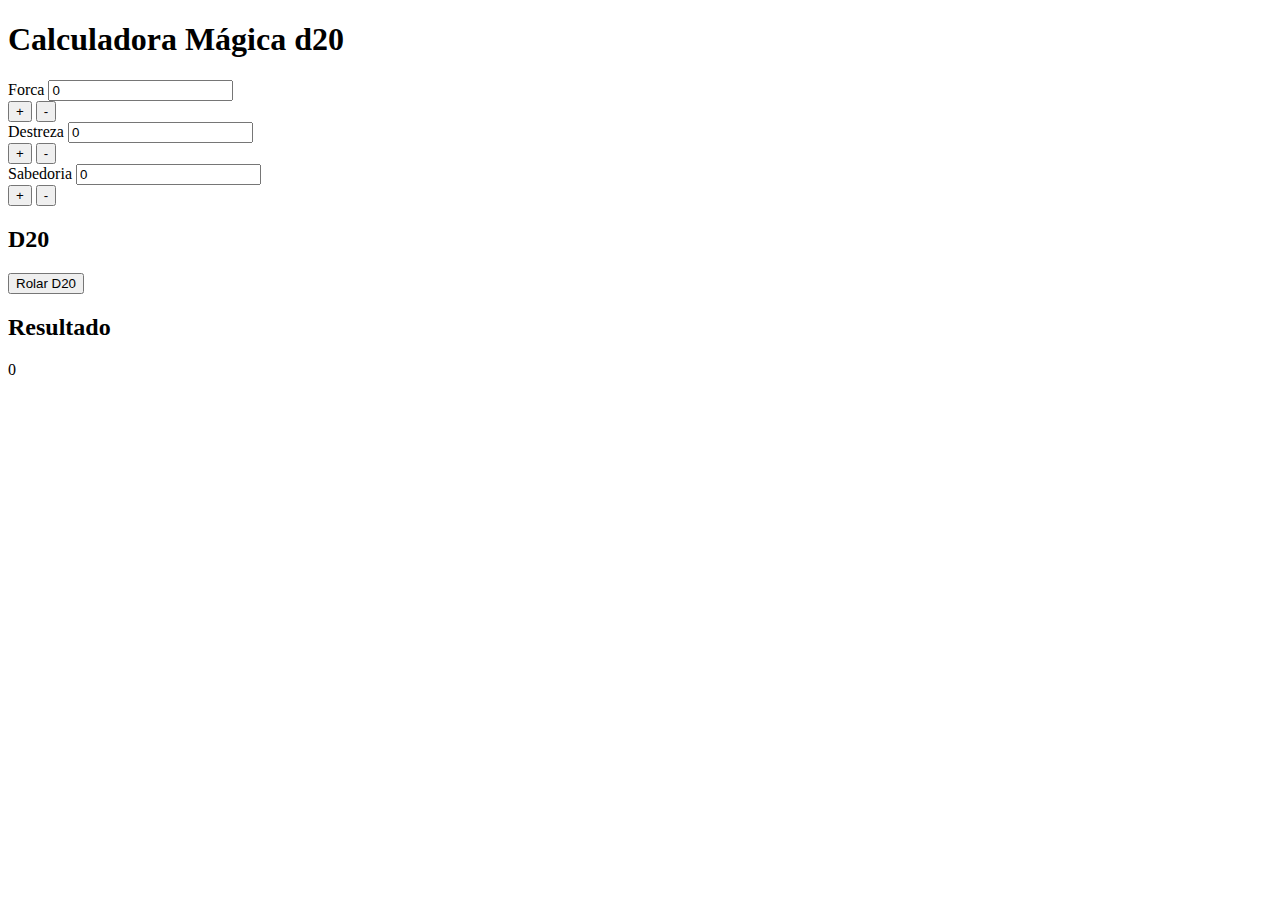
<file: bolacha de leite condensado/index.html>
<!DOCTYPE html>
<html lang="en">
<head>
    <meta charset="UTF-8">
    <meta name="viewport" content="width=device-width, initial-scale=1.0">
    <title>Document</title>
    <link rel="style.css" href="">
</head>
<body>
    <h1>Calculadora Mágica d20</h1>
    <div class="container">
        <div class="">Forca</label>
                <input type="number" value="0" id="forca_valor" readonly>
                    <div>
                        <button id="forca_add">+</button>
                        <button id="forca_sub">-</button>
                    </div>
            </div>
            <div class="item">
                <label for="">Destreza</label>
                <input type="number" value="0" id="destreza_valor" readonly>
                <div>                    
                    <button id="destreza_add">+</button>
                    <button id="destreza_sub">-</button>
                </div>
            </div>
            </div>
            <div class="item">
                <label for="">Sabedoria</label>
                <input type="number" value="0" id="sabedoria_valor" readonly>
                <div>                    
                    <button id="sabedoria_add">+</button>
                    <button id="sabedoria_sub">-</button>
                </div>
            </div>
        </div>
        <div class="dado">
            <h2>D20</h2>
            <div id="dado_valor"></div>
            <button id="dado_rolar">Rolar D20</button>
        </div>
        <div class="resultado">
            <h2>Resultado</h2>
            <div id="resultado_valor">0</div>
        </div>
    </div>
    <script src="script.js"></script>
</body>
</html>
</file>
